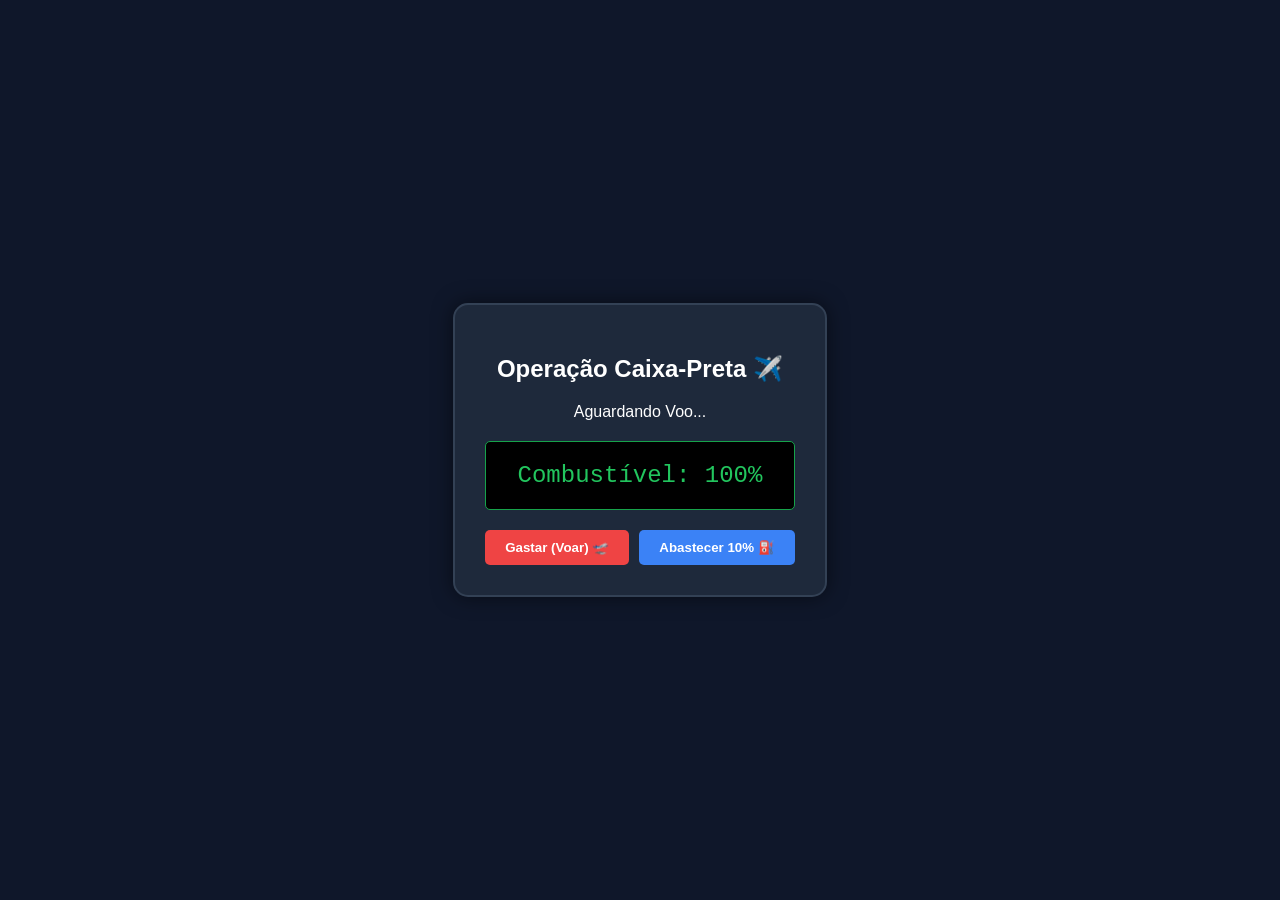
<file: index.html>
<!DOCTYPE html>
<html lang="pt-BR">
<head>
    <meta charset="UTF-8">
    <title>Painel de Controle - Voo Seguro</title>
    <link rel="stylesheet" href="etyle.css">
</head>
<body>

    <div class="painel-combustivel">
        <h2>Operação Caixa-Preta ✈️</h2>
        <p id="codigoVooDisplay">Aguardando Voo...</p>
        
        <div class="visor-digital">
            <span id="painelCombustivel">Combustível: 100%</span>
        </div>

        <div class="botoes-comando">
            <button id="btnGastar" class="btn-perigo">Gastar (Voar) 🛫</button>
            <button id="btnAbastecerSeguro" class="btn-sucesso">Abastecer 10% ⛽</button>
        </div>
    </div>

    <script src="script.js"></script>
</body>
</html>
</file>
<file: etyle.css>
body {
    background-color: #0f172a;
    color: white;
    font-family: 'Segoe UI', sans-serif;
    display: flex;
    justify-content: center;
    align-items: center;
    height: 100vh;
    margin: 0;
}

.painel-combustivel {
    background-color: #1e293b;
    padding: 30px;
    border-radius: 15px;
    box-shadow: 0 0 20px rgba(0,0,0,0.5);
    text-align: center;
    border: 2px solid #334155;
}

.visor-digital {
    background-color: #000;
    color: #22c55e;
    font-family: 'Courier New', Courier, monospace;
    font-size: 24px;
    padding: 20px;
    margin: 20px 0;
    border-radius: 5px;
    border: 1px solid #16a34a;
}

.botoes-comando {
    display: flex;
    gap: 10px;
}

button {
    padding: 10px 20px;
    border: none;
    border-radius: 5px;
    cursor: pointer;
    font-weight: bold;
    transition: 0.3s;
}

.btn-perigo { background-color: #ef4444; color: white; }
.btn-perigo:hover { background-color: #b91c1c; }

.btn-sucesso { background-color: #3b82f6; color: white; }
.btn-sucesso:hover { background-color: #1d4ed8; }
</file>
